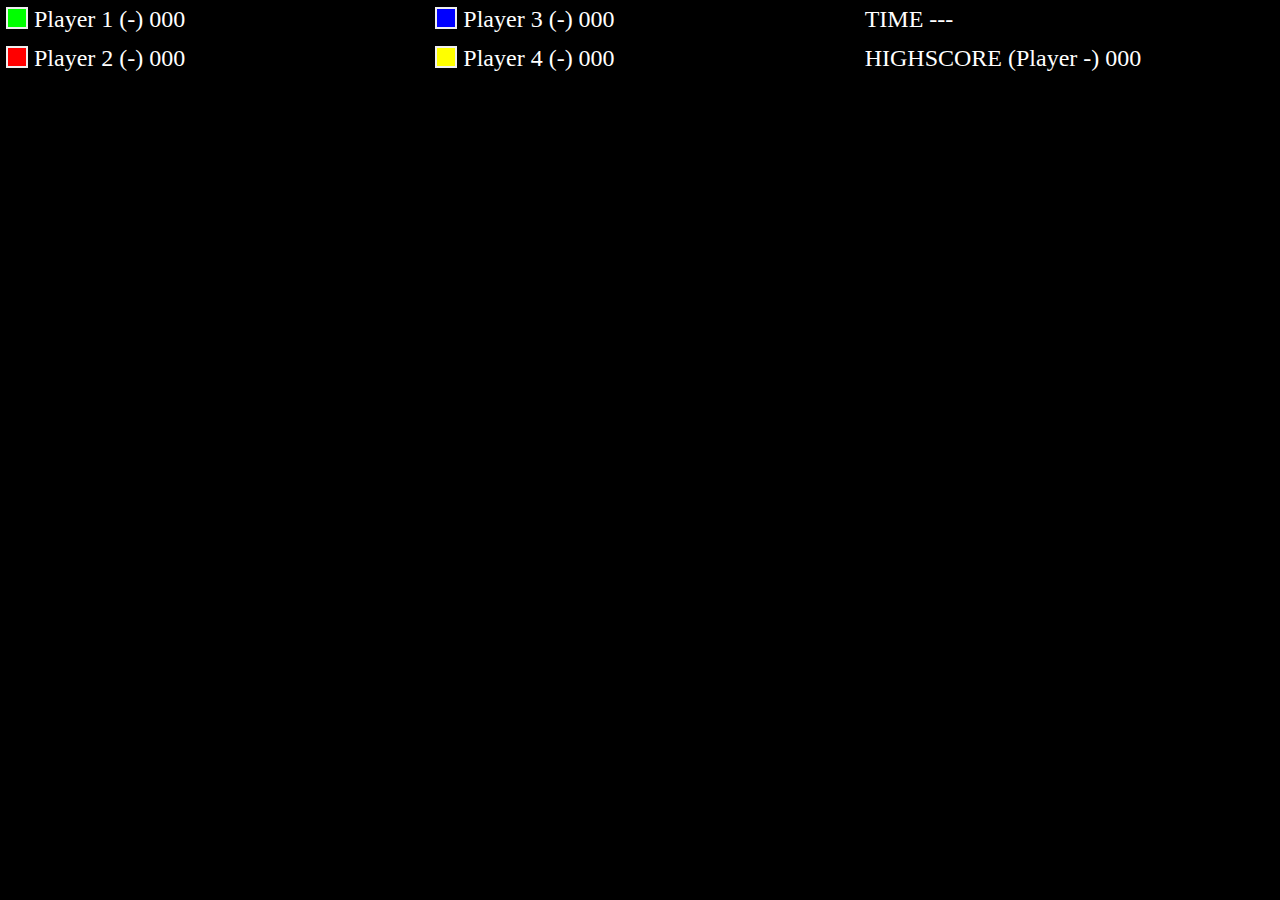
<file: Nibbler - Twisted Tale.html>
<HTML>
<HEAD>
    <meta content="text/html; charset=ISO-8859-1" http-equiv="content-type">

    <TITLE>Nibbler - Twisted Tale</TITLE>

    <script type="text/javascript" src="js/Declarations.js" defer="defer"></script>
    <script type="text/javascript" src="js/Utilities.js" defer="defer"></script>
    <script type="text/javascript" src="js/Animations.js" defer="defer"></script>
    <script type="text/javascript" src="js/astar.js" defer="defer"></script>
    <script type="text/javascript" src="js/Audio.js" defer="defer"></script>
    <script type="text/javascript" src="js/Brainspawn.js" defer="defer"></script>
    <script type="text/javascript" src="js/MazeGenerator.js" defer="defer"></script>
    <script type="text/javascript" src="js/MessageLog.js"></script>
    <script type="text/javascript" src="js/Nibbler.js" defer="defer"></script>
    <script type="text/javascript" src="js/Pathfinder.js" defer="defer"></script>
    <script type="text/javascript" src="js/Pellet.js" defer="defer"></script>
    <script type="text/javascript" src="js/Gamepads.js" defer="defer"></script>

    <script type="text/javascript" src="Data/Music.json" defer="defer"></script>
    <script type="text/javascript" src="Data/Sound.json" defer="defer"></script>
    <script type="text/javascript" src="Data/Animations.js" defer="defer"></script>

    <script type="text/javascript" src="js/Nibbler - Twisted Tale.js" defer="defer"></script>

    <link rel="stylesheet" type="text/css" href="css/GameMenu.css">
    <link rel="stylesheet" type="text/css" href="css/Scoreboard.css">
</HEAD>

<BODY>

    <div id="divScoreboard">
        <div class="wrapper">
            <div class="box"><input id="colorPlayer1" type="color" value="#00FF00" onchange="oColorMenuPlayer[0].value = gaNibblers[0].fillStyle = this.value;"> <span id="spanPlayer1">Player 1 (-) 000</span></div>
            <div class="box"><input id="colorPlayer3" type="color" value="#0000FF" onchange="oColorMenuPlayer[2].value = gaNibblers[2].fillStyle = this.value;">&nbsp;<span id="spanPlayer3">Player 3 (-) 000</span></div>
            <div id="divTime" class="box blink_me">TIME ---</div>
        </div>
        <div class="wrapper">
            <div class="box"><input id="colorPlayer2" type="color" value="#FF0000" onchange="oColorMenuPlayer[1].value = gaNibblers[1].fillStyle = this.value;">&nbsp;<span id="spanPlayer2">Player 2 (-) 000</span></div>
            <div class="box"><input id="colorPlayer4" type="color" value="#FFFF00" onchange="oColorMenuPlayer[3].value = gaNibblers[3].fillStyle = this.value;">&nbsp;<span id="spanPlayer4">Player 4 (-) 000</span></div>
            <div id="divHighScore" class="box">HIGHSCORE (Player -) 000</div>
        </div>
    </div>

    <canvas id="canArena"></canvas>

    <div class="overlay" id="divGameMenu">
        <div class="modal">
            <svg xmlns="http://www.w3.org/2000/svg" width="100%" height="100%" viewBox="0 0 560 380" preserveAspectRatio="none">
                <line id="svg_3" fill="none" stroke="#000000" stroke-width="2" x1="2.0" y1="2.0" x2="558" y2="2.0" />
                <line id="svg_4" fill="none" stroke="#000000" stroke-width="2" x1="558" y1="378" x2="558" y2="2.0" />
                <line id="svg_2" fill="none" stroke="#000000" stroke-width="2" x1="2.0" y1="378" x2="558" y2="378" />
                <line id="svg_5" fill="none" stroke="#000000" stroke-width="2" x1="2.0" y1="2.0" x2="2.0" y2="378" />
            </svg>
            <div class="modal-inner menuwrapper">
                <div class="menuheader">
                    <h3>Game Options</h3>
                </div>
                <div class="menucolumn1">
                    <input id="colorMenuPlayer1" type="color" value="#00FF00" onchange="oColorPlayer[0].value = gaNibblers[0].fillStyle = this.value;" style="vertical-align: middle;">
                    <img  onclick="ShowControllerMenu(0);" src="Images/joypad.png" style="height: 20px; vertical-align: middle; cursor: pointer;" />
                    <select id="selectPlayer1"><option selected>Human</option><option>Computer</option></select>
                    <input id="txtPlayer1Name" type="text" placeholder="Player 1" maxlength="10" size="10" />

                    <br />
                    <input id="colorMenuPlayer2" type="color" value="#FF0000" onchange="oColorPlayer[1].value = gaNibblers[1].fillStyle = this.value;" style="vertical-align: middle;">
                    <img onclick="ShowControllerMenu(1);" src="Images/joypad.png" style="height: 20px; vertical-align: middle; cursor: pointer;" />
                    <select id="selectPlayer2"><option>Human</option><option>Computer</option><option selected>None</option></select>
                    <input id="txtPlayer2Name" type="text" placeholder="Player 2" maxlength="10" size="10" />
                    <br />
                    <br />Lives:
                    <input type="range" id="rangeLives" min="1" max="10" value="3" oninput="this.nextElementSibling.value=this.value" style="vertical-align: middle;" />
                    <input type="number" id="numberLives" min="1" max="10" value="3" style="width: 33px" oninput="this.previousElementSibling.value=this.value" />

                    <br />Speed: <select id="selectSpeed"><option>Slow</option><option selected>Normal</option><option>Fast</option></select>
                </div>
                <div class="menucolumn3">
                    <input type="checkbox" id="chkDiagonalMovement" /><span class="spanCheckPrevious" onclick="previousSibling.checked = !previousSibling.checked;">
                        Diagonal Movement
                    </span>
                    <br /><input type="checkbox" id="chkWallWrap" checked="checked" oninput="if (this.checked) {chkDeadlyWalls.checked = false }" /><span class="spanCheckPrevious" onclick="previousSibling.checked = !previousSibling.checked; if (previousSibling.checked) {chkDeadlyWalls.checked = false }">
                        Wall Wrap
                    </span>
                    <br /><input type="checkbox" id="chkMaze" checked="checked" /><span class="spanCheckPrevious" onclick="previousSibling.checked = !previousSibling.checked;">
                        Maze
                    </span>
                    <br /><input type="checkbox" id="chkNonStop"><span class="spanCheckPrevious" onclick="previousSibling.checked = !previousSibling.checked;">Non-stop</span>
                </div>

                <div class="menucolumn2">
                    <input id="colorMenuPlayer3" type="color" value="#0000FF" onchange="oColorPlayer[2].value = gaNibblers[2].fillStyle = this.value;" style="vertical-align: middle;">
                    <img onclick="ShowControllerMenu(2);" src="Images/joypad.png" style="height: 20px; vertical-align: middle; cursor: pointer;" />
                    <select id="selectPlayer3"><option>Human</option><option>Computer</option><option selected>None</option></select>
                    <input id="txtPlayer3Name" type="text" placeholder="Player 3" maxlength="10" size="10" />

                    <br />
                    <input id="colorMenuPlayer4" type="color" value="#FFFF00" onchange="oColorPlayer[3].value = gaNibblers[3].fillStyle = this.value;" style="vertical-align: middle;">
                    <img onclick="ShowControllerMenu(3);" src="Images/joypad.png" style="height: 20px; vertical-align: middle; cursor: pointer;" />
                    <select id="selectPlayer4"><option>Human</option><option>Computer</option><option selected>None</option></select>
                    <input id="txtPlayer4Name" type="text" placeholder="Player 4" maxlength="10" size="10" />
                    <br /><br />
                    Arena Size: <select id="selectArenaSize"><option>Small</option><option selected>Medium</option><option>Large</option></select>
                    <br /><span style="margin-left: 8px;">
                        <input type="checkbox" id="chkTime" oninput="numberTime.disabled = !this.checked " />Timer:
                        <input type="number" id="numberTime" min="30" max="480" value="120" step="10" style="width: 72px" />
                    </span>
                </div>
                <div class="menucolumn4">
                    <input type="checkbox" id="chkDeadlyTails" checked="checked" /><span class="spanCheckPrevious" onclick="previousSibling.checked = !previousSibling.checked;">
                        Deadly Tails
                    </span>
                    <br /><input type="checkbox" id="chkDeadlyWalls" oninput="if (this.checked) {chkWallWrap.checked = false }" /><span class="spanCheckPrevious" onclick="previousSibling.checked = !previousSibling.checked; if (previousSibling.checked) {chkWallWrap.checked = false }">
                        Deadly Walls
                    </span>
                    <br /><input type="checkbox" id="chkInfiniteTails" /><span class="spanCheckPrevious" onclick="previousSibling.checked = !previousSibling.checked;">Infinite Tails</span>
                    <br /><input type="checkbox" id="chkEnemies" /><span class="spanCheckPrevious" onclick="previousSibling.checked = !previousSibling.checked;">Enemies</span>
                </div>
                <div class="menufooter">
                    <span style="margin-left: 5px;">
                        Music Volume: [-]
                        <input type="range" id="rangeMusicVolume" min="0" max="1" step=".1" value=".5"
                               oninput="Music.Songs[giCurrentSong].volume=Music.Volume=this.value" style="vertical-align: middle;" /> [+]
                        (<input type="checkbox" id="chkMuteMusic" checked="checked"
                                oninput="Music.NotMuted=!this.checked; if (this.checked) { Music.Songs[giCurrentSong].pause() } else { Music.Songs[giCurrentSong].play();}" style="vertical-align: middle;" />
                        <span class="spanCheckPrevious" onclick="previousSibling.checked = !previousSibling.checked; Music.NotMuted=!this.checked; if (this.checked) { Music.Songs[giCurrentSong].pause() } else { Music.Songs.[giCurrentSong].play();}">
                            [M]ute)
                        </span>
                    </span>
                    <br />Effects Volume: [-]
                    <input type="range" id="rangeEffectsVolume" min="0" max="1" step=".1" value=".8"
                           oninput="Sounds.Volume=this.value" style="vertical-align: middle;" /> [+]
                    (<input type="checkbox" id="chkMuteEffects" checked="checked" oninput="Sounds.NotMuted=!this.checked" style="vertical-align: middle;" />
                    <span class="spanCheckPrevious" onclick="previousSibling.checked = !previousSibling.checked; Sounds.NotMuted=!this.checke">
                        [M]ute)
                    </span>

                    <input type="button" id="btnStart" Value="Start" class="modal-button" onclick="SetupArena();" />
                    <br /><br />
                    <div class="marquee divStatusBar"><span id="spanMenuStatusBar">
    Press [Esc] or [Pause/Break] to Pause a Game in progress...&nbsp;&nbsp;&nbsp;&nbsp;&nbsp;&nbsp;&nbsp;&nbsp;&nbsp;&nbsp;&nbsp;&nbsp;&nbsp;&nbsp;
    Press < or > to change songs...&nbsp;&nbsp;&nbsp;&nbsp;&nbsp;&nbsp;&nbsp;&nbsp;&nbsp;&nbsp;&nbsp;&nbsp;&nbsp;&nbsp;
    Press M to mute music and sound effects...&nbsp;&nbsp;&nbsp;&nbsp;&nbsp;&nbsp;&nbsp;&nbsp;&nbsp;&nbsp;&nbsp;&nbsp;&nbsp;&nbsp;
    Press - or + to decrease and increase volume...&nbsp;&nbsp;&nbsp;&nbsp;&nbsp;&nbsp;&nbsp;&nbsp;&nbsp;&nbsp;&nbsp;&nbsp;&nbsp;&nbsp;
    Press Page Up or Page Down to change game speed...
</span></div>
                </div>
            </div>
        </div>
    </div>

    <div class="overlay" id="divControllerMenu">
        <div class="modal">
            <svg xmlns="http://www.w3.org/2000/svg" width="100%" height="100%" viewBox="0 0 560 380" preserveAspectRatio="none">
                <line id="svg_3" fill="none" stroke="#000000" stroke-width="2" x1="2.0" y1="2.0" x2="558" y2="2.0" />
                <line id="svg_4" fill="none" stroke="#000000" stroke-width="2" x1="558" y1="378" x2="558" y2="2.0" />
                <line id="svg_2" fill="none" stroke="#000000" stroke-width="2" x1="2.0" y1="378" x2="558" y2="378" />
                <line id="svg_5" fill="none" stroke="#000000" stroke-width="2" x1="2.0" y1="2.0" x2="2.0" y2="378" />
            </svg>
            <div class="modal-inner menuwrapper">
                <div class="menuheader">
                    <h3>
                        Game Controler Settings
                        <br />
                        <span id="spanControllerMenuPlayerName">Player 1</span>
                    </h3>

                    <div class="menuwide controllerSettings">
                        <label>Input Type</label> <span>
                            <select id="selectControllerType">
                                <option value="keyboard">Keyboard</option>
                                <option value="mouse">Mouse</option>
                            </select>
                        </span>
                        <label>Up</label> <input id="txtControllerMenuUp" type="text" maxlength="1" size="1" />
                        <label>Down</label> <input id="txtControllerMenuDown" type="text" maxlength="1" size="1" />
                        <label>Left</label> <input id="txtControllerMenuLeft" type="text" maxlength="1" size="1" />
                        <label>Right:</label> <input id="txtControllerMenuRight" type="text" maxlength="1" size="1" />
                    </div>
                </div>

                <div class="menufooter">
                    <br /><br /><br /><br /><br /><br /><br /><br /><br />
                    <input type="button" id="btnSave" Value="Save" class="modal-button" onclick="HideControllerMenu(true);" />
                    <input type="button" id="btnCancel" Value="Cancel" class="modal-button" onclick="HideControllerMenu(false);" />
                    <br /><br /><br />
                    <div id="divControllerMenuStatusBar" class="marquee divStatusBar"><span id="spanControllerMenuStatusBar">No controllers detected. Press a button on any controller!</span></div>
                </div>
            </div>
            </div>
    </div>
</BODY>
</HTML>
</file>
<file: css/GameMenu.css>
svg {    
    position: relative;    
    margin: 0 auto;
    display: block;
}

    svg line {
        stroke-width: 2px;
        stroke: rgba(2,162,239,1);
    }

    svg #svg_2 {
        stroke-dasharray: 1680;
        stroke-dashoffset: 1680;
    }

    svg #svg_4 {
        stroke-dasharray: 1680;
        stroke-dashoffset: -380;
    }

    svg #svg_3 {
        stroke-dasharray: 1680;
        stroke-dashoffset: -580;
    }

    svg #svg_5 {
        stroke-dasharray: 1680;
        stroke-dashoffset: -380;
    }

@keyframes anim-dash {
    90% {
        stroke: rgba(2,162,239,1);
    }

    100% {
        stroke: #ffffff;
        stroke-dashoffset: 0;
        opacity: 1;
    }
}

.overlay {
    background: rgba(0,0,0,.5);
    width: 100%;
    height: 100%;
    position: absolute;
    top: 0;
    left: 0;
    opacity: 0;
    z-index: -999;
}

.modal {
    position: absolute;
    width: 50%;
    height: 50%;
    top: 30%;
    left: 25%;
}

.modal-inner {
    position: absolute;
    top: 3px;
    left: 3px;
    width: 96%;
    height: 92.5%;
    color: #ffffff;
    background-color: rgba(60, 60, 60, 0.4);
    opacity: 0;
    margin: 5px;
}

.modal-button {
    float: right;
    z-index: +2;
    color: #424242;
    margin: 5px 5px 0 0;
    font-size: 20px;
    font-weight: bold;
    text-decoration: none;
    text-align: center;
    line-height: 20px;
}

.modal-inner h3 {
    text-align: center;
    font-size: 22px;
    position: relative;
    top: -15px
}

.modal-blur {
    -webkit-filter: blur(2px);
    -moz-filter: blur(2px);
    -o-filter: blur(2px);
    -ms-filter: blur(2px);
    filter: blur(2px);
}

.showGameMenu .modal, .showGameMenu {
    animation: display .6s forwards;
    z-index: auto;
}

    .showGameMenu .modal svg line {
        animation: anim-dash .6s forwards;
        animation-delay: .6s;
    }

    .showGameMenu .modal .modal-inner {
        animation: display .6s forwards;
        animation-delay: 1s;
    }

@keyframes display {
    to {
        opacity: 1;
    }
}

.menuwrapper {
    display: grid;
    border: 1px solid #424242;
    grid-gap: 1%;
    grid-template-columns: 49.5% 49.5%;
    padding: 1%
}

.menuheader {
    grid-column: 1 / span 2;
    grid-row: 1;
    font-size: 90%;
    height: 55%;
    border: 1px solid #424242;
    margin-left: 1%;
    margin-right: 1%;
    width: 99%
}

.menuwide {
    grid-column: 1 / span 2;
    grid-row: 2;
    font-size: 90%;
    border: 1px solid #424242;
}

.menucolumn1 {
    grid-column: 1;
    grid-row: 2;
    font-size: 90%;
    border: 1px solid #424242;
    padding: 1em;
}

.menucolumn2 {
    grid-column: 2;
    grid-row: 2;
    font-size: 90%;
    border: 1px solid #424242;
    padding: 1em;
}

.menucolumn3 {
    grid-column: 1;
    grid-row: 3;
    font-size: 90%;
    border: 1px solid #424242;
    padding: 1em;
}

.menucolumn4 {
    grid-column: 2;
    grid-row: 3;
    font-size: 90%;
    border: 1px solid #424242;
    padding: 1em;
}

.menufooter {
    grid-column: 1 / span 2;
    grid-row: 4;
    font-size: 90%;
    border: 1px solid #424242;
    padding: 1em;
}

.spanCheckPrevious {
    cursor: pointer;
}

input {
    cursor: pointer;
}

.divStatusBar {
    background: coral;
    opacity: .5;
    text-align: center;
    width: 100%;
}

.blink {
    animation: blinker 2s linear infinite;
}

@keyframes blinker {
    50% {
        opacity: 10;
    }
}

.marquee {
    margin: 0;
    white-space: nowrap;
    overflow: hidden;
    box-sizing: border-box;
}

    .marquee span {
        display: inline-block;
        padding-left: 100%;
        /* show the marquee just outside the paragraph */
        animation: marquee 35s linear infinite;
    }

        .marquee span:hover {
            animation-play-state: paused
        }

/* Make it move */
@keyframes marquee {
    0% {
        transform: translate(0, 0);
    }

    100% {
        transform: translate(-100%, 0);
    }
}

div.controllerSettings {
    margin-left: 10px;
    display: grid;
    grid-template-columns: max-content 81px;
    grid-gap: 5px;
}

    div.controllerSettings label {
        text-align: right;
    }

        div.controllerSettings label:after {
            content: ":";
        }
</file>
<file: css/Scoreboard.css>
html, body {
    width: 100%;
    height: 100%;
    margin: 0;
    border: 0;
    overflow: hidden; /*  Disable scrollbars */
    display: block;
    background-color: #000;
    cursor: crosshair;
}

.neonScoreboard {
    font-family: "neontubes";
    -webkit-font-smoothing: antialiased;
    -moz-osx-font-smoothing: grayscale;
}

.neonScoreboard span {
    -webkit-transform: translateZ(0) translate3D(0, 0, 0);
    transform: translateZ(0) translate3D(0, 0, 0);
    -webkit-backface-visibility: hidden;
    backface-visibility: hidden;
    will-change: opacity;
}

.neonScoreboard .neonScoreboardPlayer {
    color: #d4eaff;
    text-shadow: 0 0 0 transparent, 0 0 10px #2695ff, 0 0 20px rgba(38, 149, 255, 0.5), 0 0 40px #2695ff, 0 0 100px #2695ff, 0 0 200px #2695ff, 0 0 300px #2695ff, 0 0 500px #2695ff;
    -webkit-animation: buzz 0.01s infinite alternate;
    animation: buzz 0.01s infinite alternate;
}

.neonScoreboard .neonScoreboardRed {
    color: #ffd9e2;
    text-shadow: 0 0 0 transparent, 0 0 10px #ff003c, 0 0 20px rgba(255, 0, 60, 0.5), 0 0 40px #ff003c, 0 0 100px #ff003c, 0 0 200px #ff003c, 0 0 300px #ff003c, 0 0 500px #ff003c, 0 0 1000px #ff003c;
    -webkit-animation: blink 4s infinite alternate;
    animation: blink 4s infinite alternate;
}

.wrapper {
    display: grid;
    border: 1px solid #000;
    grid-gap: 10px;
    grid-template-columns: repeat(auto-fit, minmax(200px,1fr));
}

.box {
    background-color: #000;
    color: #fff;
    padding: 5px;
    font-size: 150%
}

.blink_me {
    animation: blinker 1s linear infinite;
}

.dead {
    color: dimgray;
}

@keyframes blinker {
    50% {
        opacity: 0;
    }
}

input[type="color"] {
    -webkit-appearance: none;
    border: none;
    width: 22px;
    height: 22px;
    padding: 1px;
}

    input[type="color"]::-webkit-color-swatch-wrapper {
        padding: 1px;
    }

    input[type="color"]::-webkit-color-swatch {
        border: none;
    }
</file>
